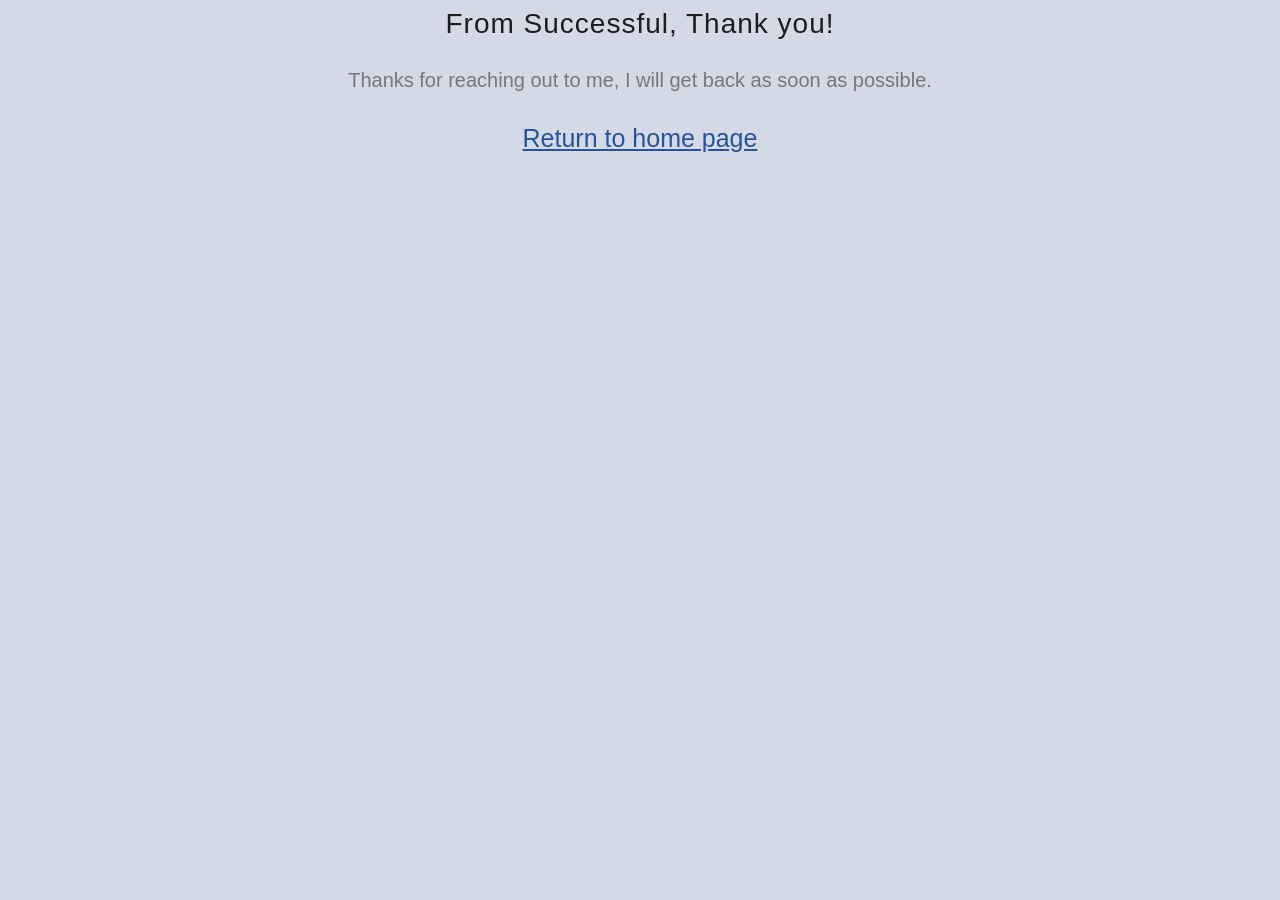
<file: form.html>
<html>
  <head>
    <link href="css/style.css" rel="stylesheet" />
  </head>
  <body>
    <h1 class="success">From Successful, Thank you!</h1>
    <p class="text">
      Thanks for reaching out to me, I will get back as soon as possible.
    </p>
    <a class="anchor" href="index.html">Return to home page</a>
  </body>
</html>
</file>
<file: css/style.css>
*,
*::after,
*::before {
  margin: 0;
  padding: 0;
  box-sizing: inherit; }

html {
  font-size: 62.5%;
  scroll-behavior: smooth; }
  @media only screen and (max-width: 65em) {
    html {
      font-size: 50%; } }

body {
  font-family: "Lato", sans-serif;
  font-weight: 400;
  box-sizing: border-box;
  line-height: 1.7;
  background-color: #d3d9e5;
  position: relative; }

main {
  transition: 0.3s; }

@keyframes moveInLeft {
  0% {
    opacity: 0;
    transform: translateX(-10rem); }
  80% {
    transform: translateX(1rem); }
  100% {
    opacity: 1;
    transform: translate(0); } }

@keyframes moveInRight {
  0% {
    opacity: 0;
    transform: translateX(10rem); }
  80% {
    transform: translateX(-1rem); }
  100% {
    opacity: 1;
    transform: translate(0); } }

@keyframes fade-in {
  0% {
    transform: translateY(1.5rem);
    opacity: 0; }
  100% {
    opacity: 1;
    transform: translateY(0); } }

.item-special {
  transform: translateY(2rem); }
  @media only screen and (max-width: 28.2em) {
    .item-special {
      transform: translateY(4rem); } }
  .item-special__anchor {
    color: #2a5298;
    cursor: pointer;
    text-decoration: underline;
    transition: 0.3s; }
    .item-special__anchor:hover {
      color: #5dadec; }

.header {
  height: 100vh;
  width: 100vw;
  background-image: linear-gradient(to right, rgba(29, 49, 134, 0.4), rgba(58, 78, 167, 0.4)), url(../img/city-4.jpg);
  background-size: cover;
  background-position: center;
  padding: 2rem 5rem;
  position: relative; }
  .header__dropdown {
    font-size: 5rem;
    position: absolute;
    top: 60%;
    left: 50%;
    transform: translate(-50%, -50%);
    color: #fff; }
    @media only screen and (max-width: 30.05em) {
      .header__dropdown {
        top: 45%; } }
  .header__title {
    font-size: 3rem;
    font-weight: 400;
    color: #fff;
    letter-spacing: 3px;
    display: inline-block;
    text-decoration: none;
    font-family: "Arizona", sans-serif; }
  .header__footer {
    width: 100vw;
    position: absolute;
    bottom: 0;
    left: 0;
    height: 17rem;
    background-color: rgba(27, 27, 27, 0.795);
    clip-path: polygon(0 0, 100% 30%, 100% 100%, 0% 100%);
    padding: 2rem 3rem;
    display: flex;
    align-items: center;
    justify-content: space-between; }
    @media only screen and (max-width: 54.5em) {
      .header__footer {
        height: 21rem; } }
    @media only screen and (max-width: 38em) {
      .header__footer {
        height: 24rem; } }
    @media only screen and (max-width: 33.75em) {
      .header__footer {
        height: 27rem; } }
    @media only screen and (max-width: 28.2em) {
      .header__footer {
        flex-wrap: wrap;
        height: 30rem; } }
    .header__footer__heading {
      font-size: 1.8rem;
      color: #fff;
      margin-bottom: 0.3rem; }
    .header__footer__text {
      font-size: 1.5rem;
      color: #fff; }
    .header__footer__item {
      display: flex;
      flex-direction: column;
      width: 25%;
      align-self: flex-start; }
      @media only screen and (max-width: 54.5em) {
        .header__footer__item {
          align-self: center; } }
      @media only screen and (max-width: 38em) {
        .header__footer__item {
          width: 30%; } }
      @media only screen and (max-width: 33.75em) {
        .header__footer__item {
          align-self: center; } }
      @media only screen and (max-width: 28.2em) {
        .header__footer__item {
          width: 42%; } }
  .header__container {
    margin-top: 5rem; }
  .header__title-main {
    color: rgba(255, 255, 255, 0.808);
    font-size: 12rem;
    letter-spacing: 4px;
    font-weight: 900;
    white-space: nowrap;
    margin-bottom: 3rem;
    position: absolute;
    top: 40%;
    left: 50%;
    transform: translate(-50%, -50%); }
    @media only screen and (max-width: 30.05em) {
      .header__title-main {
        font-size: 9rem;
        top: 30%; } }
  .header__anchor {
    color: #1d1d1d; }
  .header__pg {
    position: absolute;
    top: 40%;
    left: 50%;
    transform: translate(-50%, -50%);
    color: #2a5298;
    text-shadow: -1px -1px 0 #5797e0, 1px -1px 0 #5797e0, -1px 1px 0 #5797e0, 1px 1px 0 #5797e0;
    font-size: 8rem;
    font-weight: 200;
    letter-spacing: 1rem;
    margin-bottom: 1rem;
    font-family: "Arizonia", cursive; }
    @media only screen and (max-width: 30.05em) {
      .header__pg {
        font-size: 6rem;
        top: 30%; } }
  .header__resume {
    background-color: #2a5298;
    border: none;
    border-radius: 3px;
    text-decoration: none;
    color: #fff;
    font-size: 1.5rem;
    font-weight: 400;
    padding: 1rem 2rem;
    text-align: center;
    letter-spacing: 2px;
    display: inline-block;
    margin-right: 1rem;
    text-transform: uppercase;
    transition: all 0.4s;
    transform: translateY(1.8rem); }
    @media only screen and (max-width: 54.5em) {
      .header__resume {
        transform: translateY(2.4rem); } }
    @media only screen and (max-width: 28.2em) {
      .header__resume {
        transform: translateY(1rem); } }
    .header__resume:hover {
      background-color: #5dadec; }

.sidebar {
  background-image: linear-gradient(to bottom, #1e3c72, #1d1d1d);
  height: 100vh;
  width: 0;
  position: fixed;
  top: 0;
  right: 0;
  padding: 5rem 0;
  display: flex;
  flex-direction: column;
  justify-content: center;
  transition: all 0.8s; }
  .sidebar__container {
    display: flex;
    flex-direction: column;
    justify-content: space-around;
    height: 100%; }
  .sidebar__link {
    display: flex;
    align-items: center;
    font-size: 1.8rem;
    font-weight: 300;
    text-decoration: none;
    letter-spacing: 1px;
    text-transform: uppercase;
    color: #fff;
    padding: 1.5rem 3rem;
    position: relative;
    transition: 0.8s; }
  .sidebar__link::after {
    content: "";
    height: 100%;
    background-color: #fff;
    position: absolute;
    top: 0;
    right: 0;
    width: 3px;
    transform: scaleY(0);
    transition: transform 0.2s, width 0.3s cubic-bezier(1, 0, 0, 1) 0.2s;
    z-index: -1; }
  .sidebar__link:hover::after {
    transform: scaleY(1);
    width: 100%; }
  .sidebar__link:hover {
    color: #4e4e4e; }
  .sidebar__input {
    display: none; }
  .sidebar__label {
    background-color: #333333;
    width: 5rem;
    height: 5rem;
    border-radius: 50%;
    position: absolute;
    top: 5rem;
    left: -8rem;
    transform: translateY(-50%);
    border: 3px solid white;
    cursor: pointer;
    transition: all 0.8s;
    outline: none;
    box-shadow: 0 1rem 1rem rgba(0, 0, 0, 0.2);
    z-index: 1000; }
  .sidebar__label::after {
    content: "";
    position: absolute;
    top: 50%;
    left: 50%;
    transform: translate(-50%, -50%);
    background-color: white;
    width: 50%;
    height: 50%;
    z-index: 1;
    border-radius: 50%;
    transition: 0.8s;
    opacity: 0; }
  .sidebar__label::before {
    content: "";
    position: absolute;
    top: 50%;
    left: 50%;
    transform: translate(-50%, -50%);
    width: 50%;
    height: 3px;
    background-color: white; }
  .sidebar__input:checked ~ .sidebar__label::after {
    opacity: 1; }
  .sidebar__input:checked ~ .sidebar__label::before {
    opacity: 0; }

.social-wrapper {
  display: flex; }

.github {
  font-size: 3.5rem;
  margin: 0 3rem;
  color: #5dadec;
  transition: 0.3s; }
  .github:hover {
    color: #fff; }

.linkedin {
  font-size: 3.5rem;
  color: #5dadec;
  transition: 0.3s; }
  .linkedin:hover {
    color: #fff; }

.icon {
  margin-right: 1.5rem; }

.intro {
  margin-top: 10rem;
  display: flex;
  flex-direction: column;
  align-items: center;
  justify-content: center;
  margin-bottom: 10rem; }
  .intro__border {
    width: 24rem;
    height: 24rem;
    border-radius: 50%;
    padding: 0.5rem;
    background: linear-gradient(to left, #1d1d1d, #5dadec); }
  .intro__photo {
    background-image: url(../img/jared.jpg);
    width: 100%;
    height: 100%;
    border-radius: 50%;
    background-size: cover;
    background-position: bottom; }
  .intro__title {
    text-align: center;
    font-size: 5rem;
    color: #1d1d1d;
    font-weight: 300;
    margin-top: 1rem;
    display: inline-block;
    position: relative; }
  .intro__title::after {
    content: "";
    position: absolute;
    bottom: -0.5rem;
    left: 0;
    width: 5rem;
    background-color: #5dadec;
    height: 3px; }
  .intro__about-container {
    margin-top: 8rem;
    display: flex;
    justify-content: space-around;
    margin-bottom: 15rem; }
    @media only screen and (max-width: 46.8em) {
      .intro__about-container {
        flex-direction: column;
        padding: 3rem; } }
  .intro__column {
    display: flex;
    flex-direction: column;
    width: 50%; }
    @media only screen and (max-width: 46.8em) {
      .intro__column {
        width: 100%;
        align-items: center;
        margin-bottom: 8rem; } }
  .intro__initials {
    padding: 1.2rem;
    border-radius: 25%;
    width: 5rem;
    height: 5rem;
    background-color: #ff3a20;
    color: #fff;
    border: 5px solid #d3d9e5;
    position: absolute;
    top: -1.5rem;
    left: -1.5rem;
    display: flex;
    align-items: center;
    justify-content: center;
    font-size: 1.4rem;
    letter-spacing: 2px; }
  .intro__column-2 {
    position: relative;
    display: flex;
    flex-direction: column;
    background-image: linear-gradient(to right bottom, #494949, #1d1d1d);
    box-shadow: 0 1rem 2rem rgba(0, 0, 0, 0.3);
    border-radius: 8px;
    transform: scale(1.1);
    padding: 3rem;
    transition: 0.2s; }
    @media only screen and (max-width: 46.8em) {
      .intro__column-2 {
        margin: 1rem; } }
    .intro__column-2:hover {
      transform: scale(1.15);
      box-shadow: 0 2rem 2rem rgba(0, 0, 0, 0.3); }
  .intro__developer {
    font-size: 3rem;
    color: #333333;
    font-weight: 400;
    letter-spacing: 1px;
    margin-bottom: 1rem; }
    @media only screen and (max-width: 46.8em) {
      .intro__developer {
        text-align: center;
        width: 95%;
        font-size: 4rem;
        margin-bottom: 3.5rem; } }
  .intro__personal {
    font-size: 3rem;
    color: #fff;
    font-weight: 300;
    letter-spacing: 2px;
    margin-bottom: 1rem; }
  .intro__item {
    list-style-type: none;
    margin: 0.5rem;
    color: #fff; }
  .intro__span::after {
    content: ":";
    position: absolute;
    right: -10px; }
  .intro__span {
    position: relative;
    font-size: 2rem; }
  .intro__span::before {
    content: "";
    width: 0.8rem;
    height: 0.8rem;
    left: -2rem;
    top: 50%;
    transform: translateY(-50%);
    position: absolute;
    border-radius: 50%;
    background-image: linear-gradient(to right, #5dadec, #2a5298); }
  .intro__span-info {
    font-size: 2rem;
    margin-left: 2rem;
    font-weight: 300;
    color: #fff; }
    @media only screen and (max-width: 24.2em) {
      .intro__span-info {
        font-size: 1.7rem; } }
  .intro__resume-btn:hover {
    background-color: #3b64ac; }
  .intro__resume-btn {
    display: block;
    background-color: #2a5298;
    color: #fff;
    border-radius: 2px;
    padding: 0.5rem 1rem;
    text-align: center;
    text-decoration: none;
    font-size: 1.5rem;
    letter-spacing: 1px;
    text-transform: uppercase;
    margin-top: 0.5rem;
    transition: 0.3s;
    position: relative; }
    @media only screen and (max-width: 46.8em) {
      .intro__resume-btn {
        align-self: flex-start; } }
  .intro__resume-btn:hover::after {
    transform: scaleY(1);
    width: 100%; }
  .intro__about-me {
    font-size: 1.5rem;
    color: #6d6c6c;
    line-height: 1.7; }
    @media only screen and (max-width: 46.8em) {
      .intro__about-me {
        width: 80%;
        font-size: 2rem; } }
    @media only screen and (max-width: 34.3em) {
      .intro__about-me {
        width: 100%; } }

.personal {
  font-size: 10rem;
  color: transparent;
  background-image: linear-gradient(to right, #2a5298, #1e3c72);
  -webkit-background-clip: text; }

.skill-name {
  font-size: 2.2rem;
  margin-top: 1rem;
  font-weight: 400;
  color: #1d1d1d;
  text-align: center; }

.wrapper {
  display: flex;
  flex-direction: column;
  align-items: center; }

.skills {
  display: grid;
  grid-template-columns: repeat(auto-fill, minmax(15rem, 1fr));
  grid-gap: 5rem;
  padding: 10rem; }

.skill-title {
  text-align: center;
  font-size: 5rem;
  letter-spacing: 1px;
  font-weight: 300;
  color: #1d1d1d; }

.project {
  display: grid;
  padding: 0 8rem;
  grid-template-columns: repeat(auto-fit, minmax(28rem, 1fr));
  grid-column-gap: 5rem;
  grid-row-gap: 5rem;
  margin-top: 8rem;
  margin-bottom: 8rem; }
  @media only screen and (max-width: 31.25em) {
    .project {
      padding: 0 3rem; } }
  .project__item {
    background-color: #fff;
    box-shadow: 0 1rem 1rem rgba(0, 0, 0, 0.2);
    border-radius: 4px;
    overflow: hidden; }
  .project__text {
    color: #1d1d1d;
    font-size: 1.2rem;
    letter-spacing: 1px;
    font-weight: 400; }
  .project__row {
    display: flex; }
  .project__links {
    display: inline-block;
    color: #1e3c72;
    font-size: 3rem;
    margin: 1rem 1rem;
    padding: 0 1rem;
    transition: 0.3s;
    border-radius: 4px; }
    .project__links:hover {
      background-color: #dddddd;
      transform: translateY(-3px); }
  .project__img {
    height: 20rem;
    background-size: cover;
    width: 100%; }
    @media only screen and (max-width: 38.5em) {
      .project__img {
        height: auto; } }
  .project__name {
    font-size: 1.8rem;
    letter-spacing: 2px;
    font-weight: 300;
    color: #fff;
    text-align: center;
    background-image: linear-gradient(to bottom, #1e3c72, #2a5298);
    padding: 1rem 1.5rem; }
  .project__info-container {
    display: flex;
    flex-direction: column;
    padding: 2rem 3rem;
    align-items: center; }
    @media only screen and (max-width: 35.25em) {
      .project__info-container {
        padding: 4rem; } }
  .project__img-special {
    width: 50%;
    background-size: cover;
    border-top: 1px solid #1d1d1d; }
  .project__links-special {
    display: inline-block;
    color: #11e079;
    font-size: 5rem;
    margin: 0 1rem;
    padding: 0 2rem;
    transition: 0.3s;
    border-radius: 4px; }
    @media only screen and (max-width: 44.5em) {
      .project__links-special {
        margin: 0; } }
    @media only screen and (max-width: 26.5em) {
      .project__links-special {
        font-size: 3.8rem; } }
    .project__links-special:hover {
      background-color: #f0f0f0;
      transform: translateY(-3px); }
  .project__row-special {
    position: absolute;
    bottom: 0.8rem;
    left: 0.8rem;
    z-index: 500; }
  .project__special-container {
    width: 50%;
    background-image: linear-gradient(to bottom, rgba(29, 49, 134, 0.7), rgba(58, 78, 167, 0.7));
    clip-path: polygon(0 0, 80% 0, 100% 100%, 0 100%);
    display: flex;
    flex-direction: column;
    padding: 3rem 8rem;
    align-items: center;
    justify-content: space-evenly; }
    @media only screen and (max-width: 44.5em) {
      .project__special-container {
        width: 75%; } }
    @media only screen and (max-width: 30.25em) {
      .project__special-container {
        padding: 1rem 3rem;
        justify-content: center; } }
  .project__text-special {
    color: #fff;
    font-size: 1.8rem;
    letter-spacing: 2px; }
  .project__name-special {
    font-size: 3.5rem;
    letter-spacing: 2px;
    font-weight: 400;
    color: #fff;
    align-self: flex-start; }
  .project__repo {
    position: absolute;
    top: 4rem;
    left: 8rem;
    font-size: 1.5rem;
    font-weight: 300;
    color: #fff; }
  .project__item-special {
    position: relative;
    grid-column: 1 / -1;
    display: flex;
    background-image: linear-gradient(to right, rgba(2, 2, 2, 0.5), rgba(2, 2, 2, 0)), url(../img/stockwatchnew.png);
    background-size: cover;
    object-fit: cover;
    height: 45rem;
    box-shadow: 0 1rem 1rem rgba(0, 0, 0, 0.2); }

.star-adjust {
  position: absolute;
  top: 2rem;
  left: 2rem;
  font-size: 5rem;
  color: #fff;
  z-index: 100; }

.projects-title {
  text-align: center;
  font-size: 5rem;
  letter-spacing: 1px;
  font-weight: 300;
  color: #1d1d1d;
  margin-top: 8rem; }

.contact__text {
  color: #fff;
  margin-bottom: 3rem;
  font-size: 1.4rem;
  font-weight: 300; }

.contact__form-container {
  background-color: #1e3c72;
  padding: 3rem 2rem;
  width: 60rem;
  height: 40rem;
  position: relative;
  border-radius: 4px;
  display: block;
  margin: 0 auto;
  transform: translateY(16rem); }
  @media only screen and (max-width: 42em) {
    .contact__form-container {
      width: 90%; } }
  @media only screen and (max-width: 33.6em) {
    .contact__form-container {
      padding: 5rem 2rem;
      margin-bottom: 10rem;
      margin-top: 30rem;
      transform: translateY(0); } }

.contact__info-container {
  width: 60%;
  float: right;
  height: 100%; }
  @media only screen and (max-width: 33.6em) {
    .contact__info-container {
      float: left;
      width: 100%; } }

.contact__form {
  display: flex;
  flex-direction: column;
  justify-content: space-around;
  height: 80%; }

.contact__inputs {
  padding: 1rem 1.3rem;
  background-color: #132444;
  border-radius: 2px;
  border: none;
  caret-color: #fff;
  color: #fff;
  outline: none;
  border: 1px solid transparent;
  transition: 0.3s;
  resize: none; }
  @media only screen and (max-width: 33.6em) {
    .contact__inputs {
      margin: 0.5rem 0; } }

.contact__inputs:focus {
  border: 1px solid #5dadec; }

.contact__title {
  font-size: 1.8rem;
  font-weight: 400;
  color: #fff; }

.contact__btn {
  align-self: flex-start;
  padding: 1rem 2rem;
  text-transform: uppercase;
  width: 10rem;
  font-family: "Nunito", sans-serif;
  color: #132444;
  letter-spacing: 1px;
  cursor: pointer;
  transition: 0.2s;
  border: none;
  border-radius: 2px;
  background-color: #e6e6e6; }
  @media only screen and (max-width: 41.5em) {
    .contact__btn {
      margin-top: 1rem; } }

.contact__btn:hover {
  background-color: #d3cfcf; }

::-webkit-input-placeholder {
  color: #fff; }

.contact-left {
  width: 30rem;
  height: 35rem;
  background-color: #fff;
  position: absolute;
  left: -10rem;
  top: 50%;
  transform: translateY(-50%);
  border-radius: 4px;
  box-shadow: 0 1rem 1rem rgba(0, 0, 0, 0.2);
  padding: 2rem 3rem; }
  @media only screen and (max-width: 42em) {
    .contact-left {
      top: 50%;
      left: 1.2rem;
      width: 35%; } }
  @media only screen and (max-width: 33.6em) {
    .contact-left {
      width: 90%;
      top: -40%;
      left: 50%;
      transform: translateX(-50%);
      height: 20rem; } }
  .contact-left__title {
    font-size: 1.8rem;
    color: #1d1d1d;
    margin-bottom: 3rem; }
  .contact-left-info {
    display: flex;
    align-items: center;
    font-size: 1.3rem;
    margin-bottom: 1.8rem;
    color: #494949; }
  .contact-left-info i {
    margin-right: 1.5rem;
    font-size: 1.7rem;
    color: #2a5298; }
  .contact-left-socials {
    font-size: 3rem;
    margin-right: 2rem;
    color: #2a5298;
    transition: 0.2s;
    cursor: pointer; }
  .contact-left-socials:hover {
    color: #5dadec; }
  .contact-left__social-container {
    margin-top: 5rem; }
    @media only screen and (max-width: 33.6em) {
      .contact-left__social-container {
        margin-top: 0;
        display: flex;
        flex-direction: column;
        position: absolute;
        right: 2rem;
        top: 50%;
        transform: translateY(-50%); } }

.svg {
  position: relative;
  z-index: -2;
  display: block;
  width: 100%; }
  @media only screen and (max-width: 34.1em) {
    .svg {
      display: none; } }

.success {
  text-align: center;
  font-size: 2.8rem;
  letter-spacing: 1px;
  color: #1d1d1d;
  font-weight: 300;
  margin-bottom: 1.5rem; }

.text {
  text-align: center;
  font-size: 2rem;
  color: #777;
  margin-bottom: 2rem; }

.anchor {
  font-size: 2.5rem;
  color: #2a5298;
  display: table;
  margin: 0 auto; }
</file>
